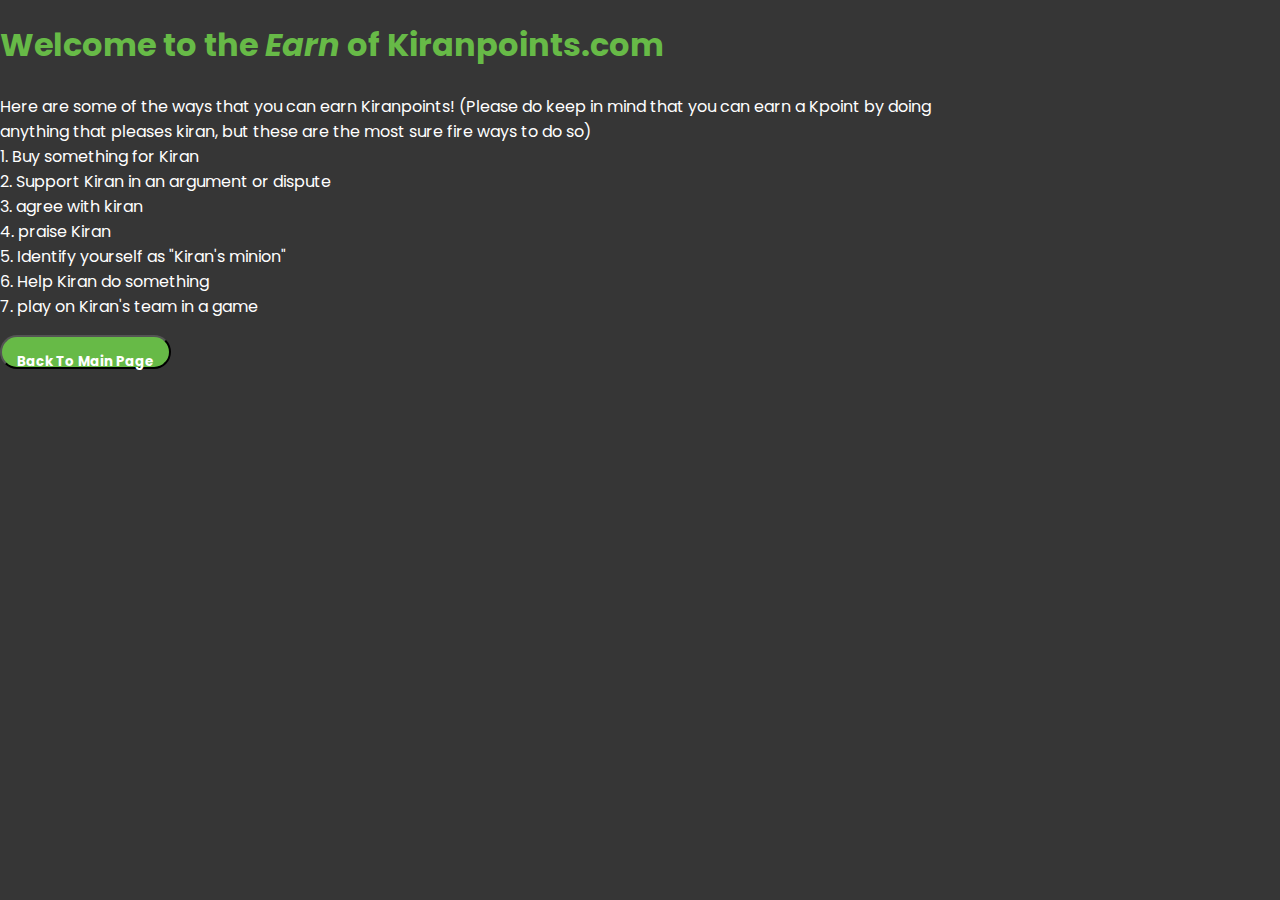
<file: earn.html>
<!DOCTYPE html>
<html lang="eng">
  <head>
    <link rel="preconnect" href="https://fonts.googleapis.com"><link rel="preconnect" href="https://fonts.gstatic.com" crossorigin><link href="https://fonts.googleapis.com/css2?family=Poppins:wght@500&display=swap" rel="stylesheet">
    <meta charset="UTF-8" />
    <meta
      name="viewport"
      content="with=device-width,
    initial-scale=1.0"
    />
    <meta http-equiv="X-UA-Compatible" content="ie-edge" />
    <link rel="stylesheet" href="style.css" />
    <title>Kiranpoints.com</title>
  </head>
  <body>
    <h1>Welcome to the <em>Earn</em> of Kiranpoints.com</h1>

    <h6></h6>

    <p>
      Here are some of the ways that you can earn Kiranpoints! (Please do keep
      in mind that you can earn a Kpoint by doing <br />
      anything that pleases kiran, but these are the most sure fire ways to do
      so)<br />
      1. Buy something for Kiran<br />
      2. Support Kiran in an argument or dispute<br />
      3. agree with kiran<br />
      4. praise Kiran<br />
      5. Identify yourself as "Kiran's minion"<br />
      6. Help Kiran do something<br />
      7. play on Kiran's team in a game<br />
    </p>

    <p>
      <a href="/Kiranpoints.com"> <button>Back To Main Page</button></a>
    </p>
  </body>
</html>
</file>
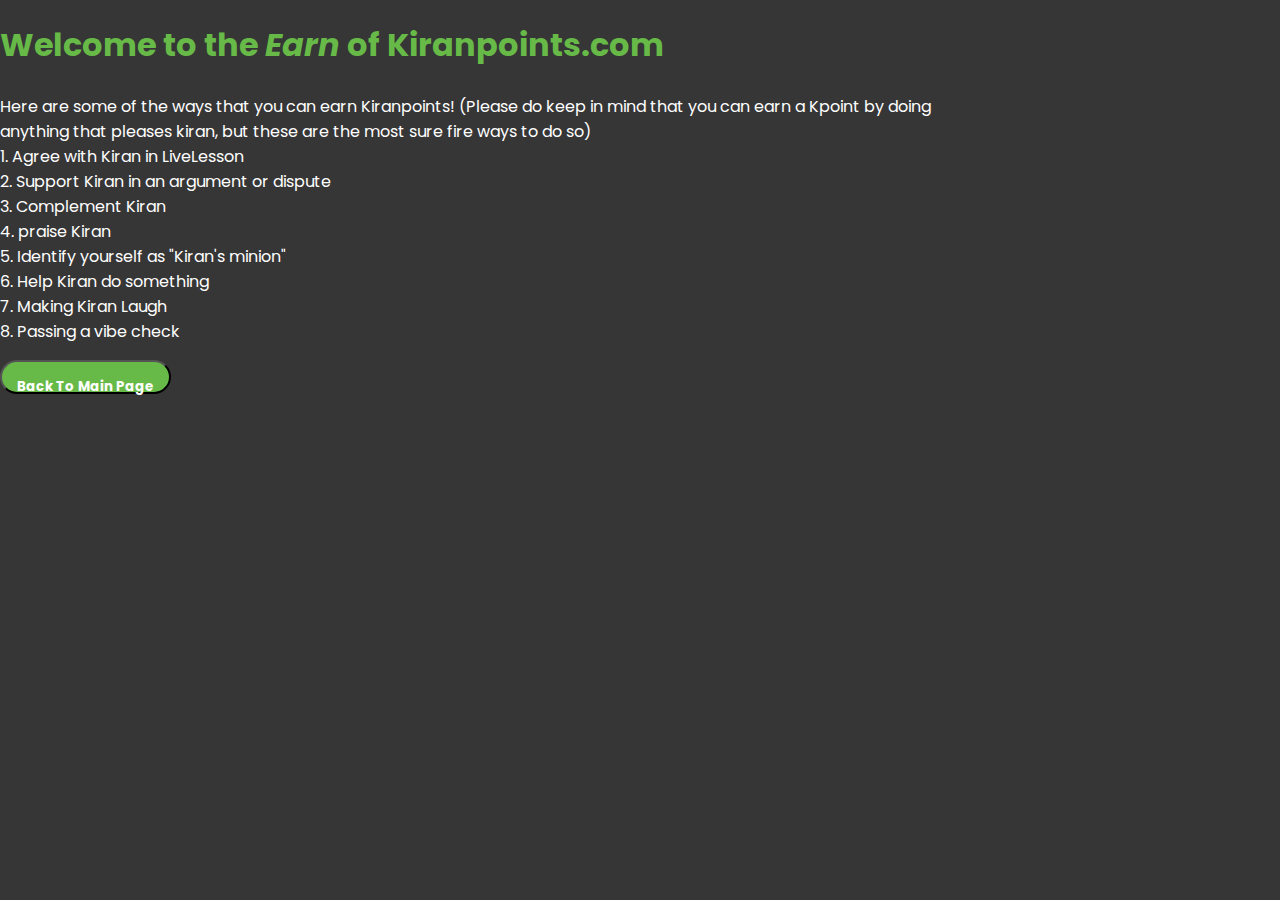
<file: earnsc.html>
<!DOCTYPE html>
<html lang="eng">
  <head>
    <link rel="preconnect" href="https://fonts.googleapis.com"><link rel="preconnect" href="https://fonts.gstatic.com" crossorigin><link href="https://fonts.googleapis.com/css2?family=Poppins:wght@500&display=swap" rel="stylesheet">
    <meta charset="UTF-8" />
    <meta
      name="viewport"
      content="with=device-width,
    initial-scale=1.0"
    />
    <meta http-equiv="X-UA-Compatible" content="ie-edge" />
    <link rel="stylesheet" href="style.css" />
    <title>Kiranpoints.com</title>
  </head>
  <body>
    <h1>Welcome to the <em>Earn</em> of Kiranpoints.com</h1>

    <h6></h6>

    <p>
      Here are some of the ways that you can earn Kiranpoints! (Please do keep
      in mind that you can earn a Kpoint by doing <br />
      anything that pleases kiran, but these are the most sure fire ways to do
      so)<br />
      1. Agree with Kiran in LiveLesson<br />
      2. Support Kiran in an argument or dispute<br />
      3. Complement Kiran<br />
      4. praise Kiran<br />
      5. Identify yourself as "Kiran's minion"<br />
      6. Help Kiran do something<br />
      7. Making Kiran Laugh<br>
      8. Passing a vibe check
    </p>

    <p>
      <a href="scca"> <button>Back To Main Page</button></a>
    </p>
  </body>
</html>
</file>
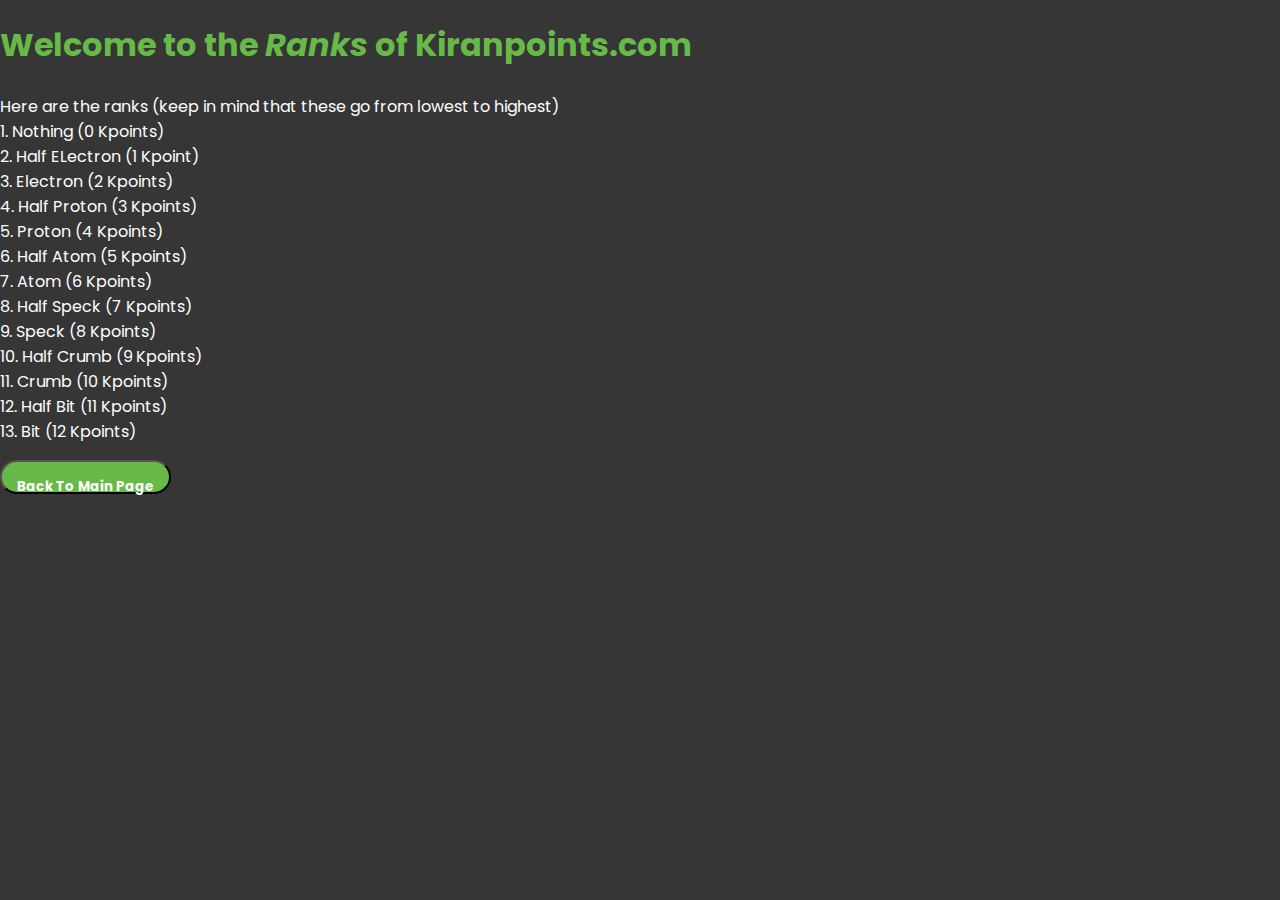
<file: ranks.html>
<!DOCTYPE html>
<html lang="eng">
  <head>
    <link rel="preconnect" href="https://fonts.googleapis.com"><link rel="preconnect" href="https://fonts.gstatic.com" crossorigin><link href="https://fonts.googleapis.com/css2?family=Poppins:wght@500&display=swap" rel="stylesheet">
    <meta charset="UTF-8" />
    <meta
      name="viewport"
      content="with=device-width,
    initial-scale=1.0"
    />
    <meta http-equiv="X-UA-Compatible" content="ie-edge" />
    <link rel="stylesheet" href="style.css" />
    <title>Kiranpoints.com</title>
  </head>
  <body>
    <h1>Welcome to the <em>Ranks</em> of Kiranpoints.com</h1>

    <h6></h6>

    <p>
      Here are the ranks (keep in mind that these go from lowest to highest)<br />
      1. Nothing (0 Kpoints)<br />
      2. Half ELectron (1 Kpoint)<br />
      3. Electron (2 Kpoints)<br />
      4. Half Proton (3 Kpoints)<br />
      5. Proton (4 Kpoints)<br />
      6. Half Atom (5 Kpoints)<br />
      7. Atom (6 Kpoints)<br />
      8. Half Speck (7 Kpoints)<br />
      9. Speck (8 Kpoints)<br />
      10. Half Crumb (9 Kpoints)<br>
      11. Crumb (10 Kpoints)<br>
      12. Half Bit (11 Kpoints)<br>
      13. Bit (12 Kpoints)
    </p>

    <p>
      <a href="/Kiranpoints.com"> <button>Back To Main Page</button></a>
    </p>
  </body>
</html>
</file>
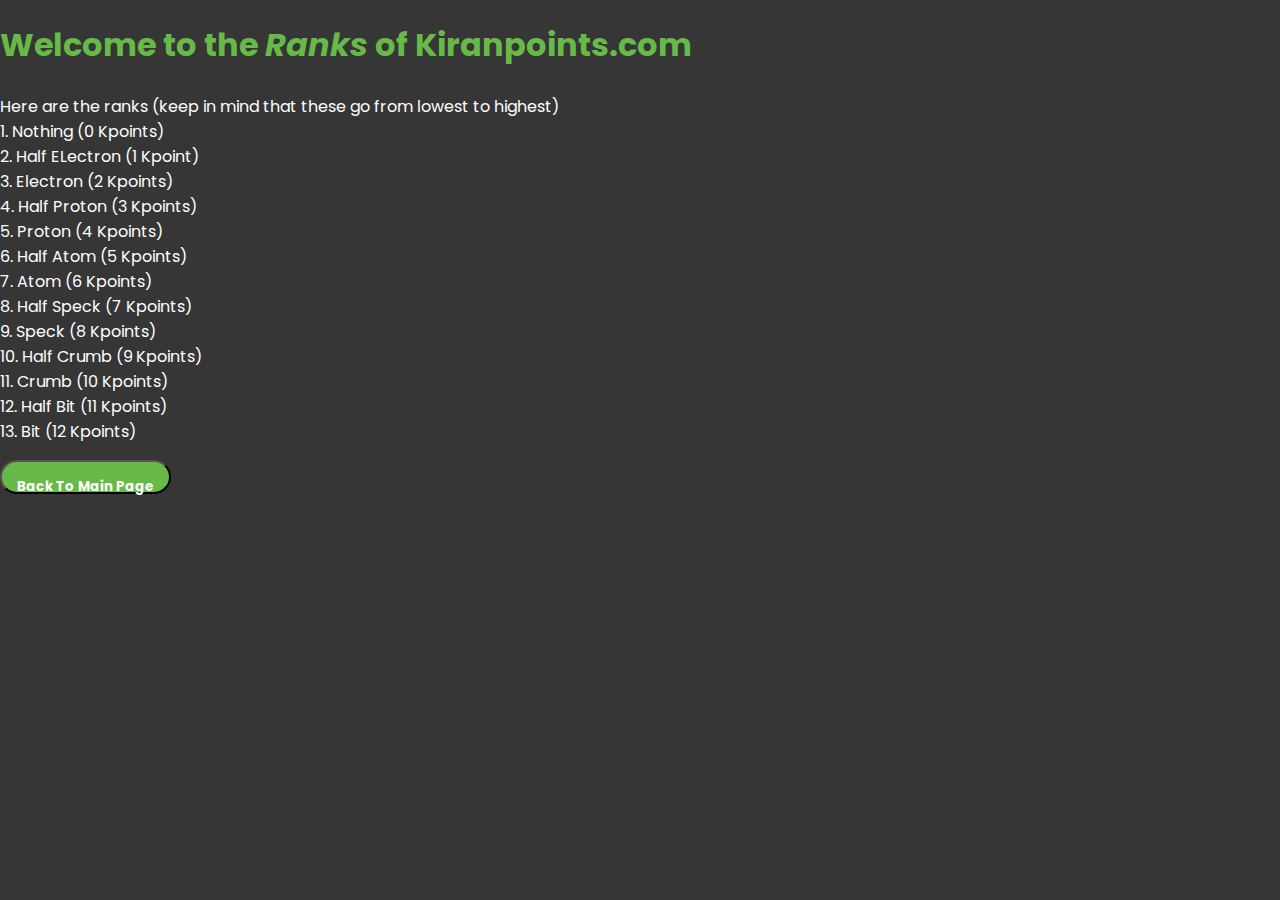
<file: rankssc.html>
<!DOCTYPE html>
<html lang="eng">
  <head>
    <link rel="preconnect" href="https://fonts.googleapis.com"><link rel="preconnect" href="https://fonts.gstatic.com" crossorigin><link href="https://fonts.googleapis.com/css2?family=Poppins:wght@500&display=swap" rel="stylesheet">
    <meta charset="UTF-8" />
    <meta
      name="viewport"
      content="with=device-width,
    initial-scale=1.0"
    />
    <meta http-equiv="X-UA-Compatible" content="ie-edge" />
    <link rel="stylesheet" href="style.css" />
    <title>Kiranpoints.com</title>
  </head>
  <body>
    <h1>Welcome to the <em>Ranks</em> of Kiranpoints.com</h1>

    <h6></h6>

    <p>
      Here are the ranks (keep in mind that these go from lowest to highest)<br />
      1. Nothing (0 Kpoints)<br />
      2. Half ELectron (1 Kpoint)<br />
      3. Electron (2 Kpoints)<br />
      4. Half Proton (3 Kpoints)<br />
      5. Proton (4 Kpoints)<br />
      6. Half Atom (5 Kpoints)<br />
      7. Atom (6 Kpoints)<br />
      8. Half Speck (7 Kpoints)<br />
      9. Speck (8 Kpoints)<br />
      10. Half Crumb (9 Kpoints)<br>
      11. Crumb (10 Kpoints)<br>
      12. Half Bit (11 Kpoints)<br>
      13. Bit (12 Kpoints)
    </p>

    <p>
      <a href="scca"> <button>Back To Main Page</button></a>
    </p>
  </body>
</html>
</file>
<file: style.css>
h1 {
    color: #67ba47;
    Font: Arial;
}

body {
    background-color: #363636;
 align-items: center;
    Margin: auto;
        font-family: 'Poppins', sans-serif;
}
p {
    color: white;
}

h6 {
    color: white;
}

h2 {
    color: white;
}

h4 {
   color: red;
}

a {
    font-size: large;
}
button {
    color: white;
    background-color:#67ba47;
    align-items: center;
    justify-content: center;
    font-family: 'Poppins';
    font-weight: bold;
    border-radius: 30px;
    padding: 15px;
    height: 30px;
    outline: none; 
    align-content: center;
    Text-align: Center;
}
h3 {
    color: white;
}
</file>
